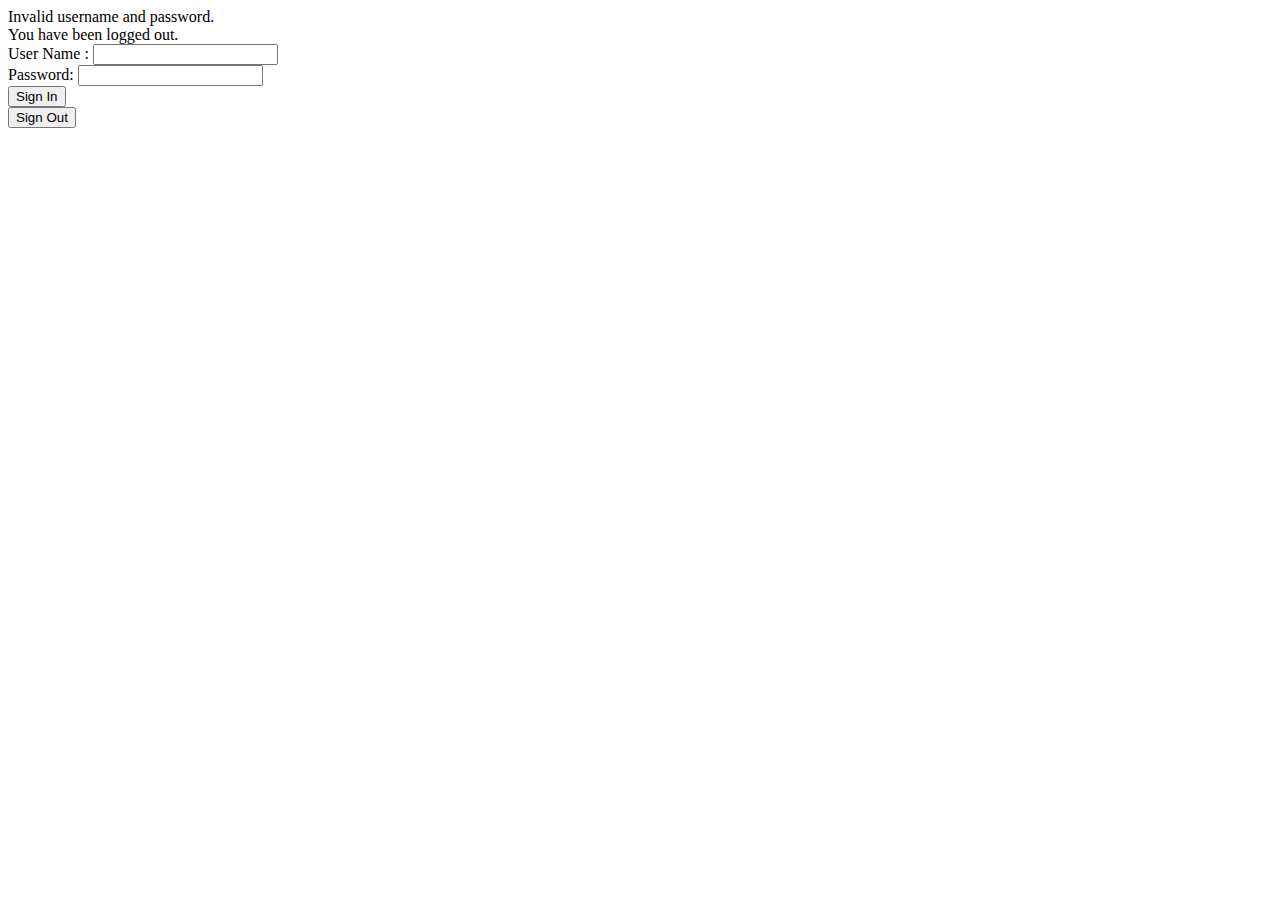
<file: src/main/resources/templates/login.html>
<!DOCTYPE html>
<html xmlns="http://www.w3.org/1999/xhtml" xmlns:th="https://www.thymeleaf.org">
<head>
  <title>Spring Security Example </title>
</head>
<body>
<div th:if="${param.error}">
  Invalid username and password.
</div>
<div th:if="${param.logout}">
  You have been logged out.
</div>
<form th:action="@{/login}" method="post">
  <div><label> User Name : <input type="text" name="username"/> </label></div>
  <div><label> Password: <input type="password" name="password"/> </label></div>
  <div><input type="submit" value="Sign In"/></div>
</form>
<div>
  <a href="api/v1/users/getAll" th:text="users"></a>
  <form th:action="@{/logout}" method="post">
    <input type="submit" value="Sign Out"/>
  </form>
</div>
</body>
</html>
</file>
